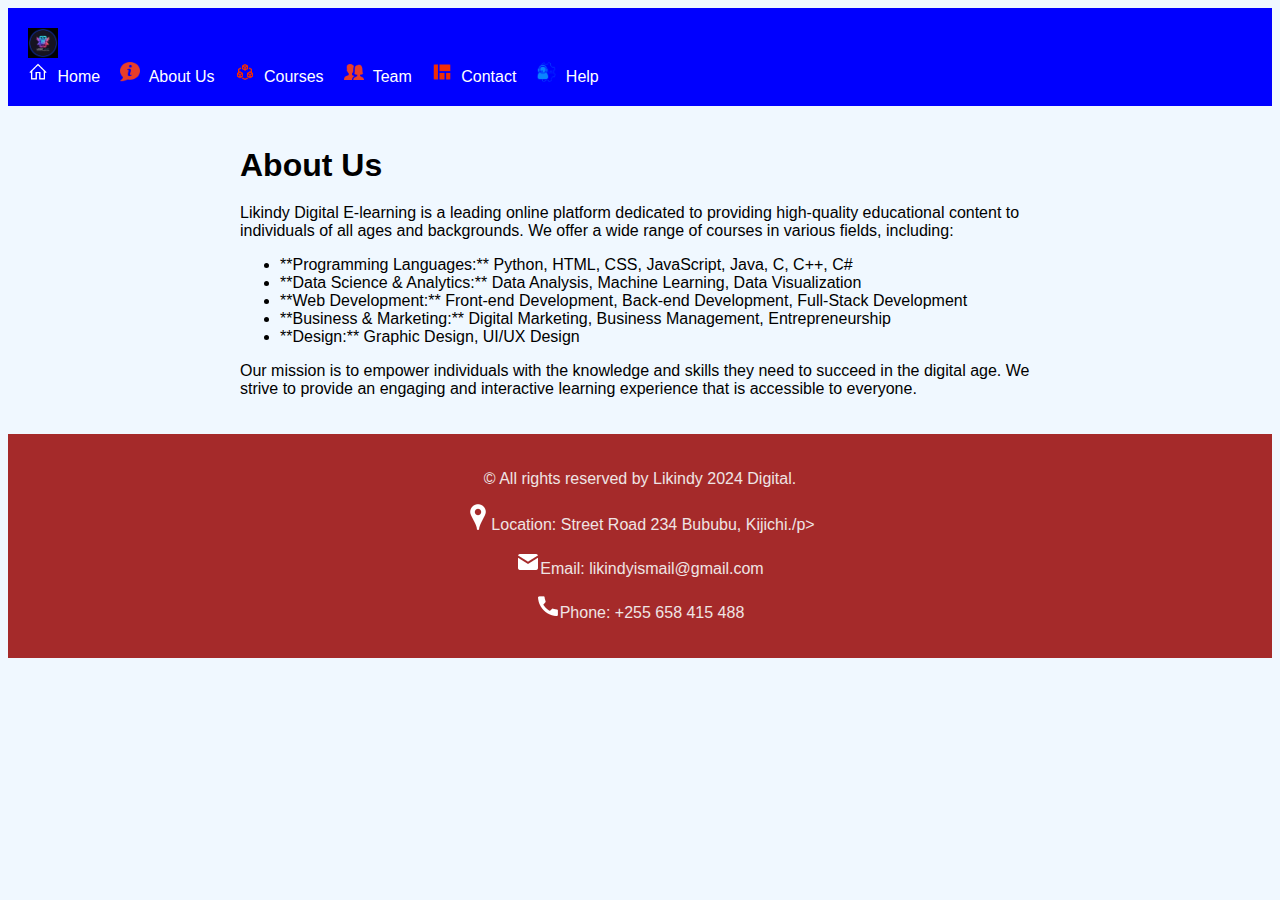
<file: about.html>
<!DOCTYPE html>
<html lang="en">

<head>
    <meta charset="UTF-8">
    <meta name="viewport" content="width=device-width, initial-scale=1.0">
    <title>About Us - Likindy Digital E-learning</title>
    <link rel="stylesheet" href="style.css">
    <link rel="icon" href="favicon.png">
    <style>
        body {
            background-color: aliceblue;
        }
        
        footer {
            background-color: brown;
            color: #efe4e4;
        }
    </style>
</head>

<body>

    <header>
        <img src="logo.jpg" alt="Likindy Logo" style="width: 30px; height: 30px;">
        <nav>
            <ul>
                <ul>
                    <li>
                        <a href="index.htm"><img src="home.png" alt="Home Icon"> Home</a>
                    </li>
                    <li>
                        <a href="about.html"><img src="about.png" alt="About Icon"> About Us</a>
                    </li>
                    <li>
                        <a href="courses.html"><img src="algo.png" alt="Courses Icon"> Courses</a>
                    </li>
                    <li>
                        <a href="team.html"><img src="team.png" alt="Team Icon"> Team</a>
                    </li>
                    <li>
                        <a href="contact.html"><img src="projects.png" alt="Contact Icon"> Contact</a>
                    </li>
                    <li>
                        <a href="help.html"><img src="help.png" alt="Help Icon"> Help</a>
                </ul>
        </nav>
    </header>

    <main>
        <h1>About Us</h1>
        <p>Likindy Digital E-learning is a leading online platform dedicated to providing high-quality educational content to individuals of all ages and backgrounds. We offer a wide range of courses in various fields, including:</p>
        <ul>
            <li>**Programming Languages:** Python, HTML, CSS, JavaScript, Java, C, C++, C#</li>
            <li>**Data Science & Analytics:** Data Analysis, Machine Learning, Data Visualization</li>
            <li>**Web Development:** Front-end Development, Back-end Development, Full-Stack Development</li>
            <li>**Business & Marketing:** Digital Marketing, Business Management, Entrepreneurship</li>
            <li>**Design:** Graphic Design, UI/UX Design</li>
        </ul>
        <p>Our mission is to empower individuals with the knowledge and skills they need to succeed in the digital age. We strive to provide an engaging and interactive learning experience that is accessible to everyone.</p>
    </main>

    <footer>
        <p>&copy; All rights reserved by Likindy 2024 Digital.</p>
        <p><img src="location (1).png">Location: Street Road 234 Bububu, Kijichi./p>
            <p><img src="mail.png">Email: likindyismail@gmail.com</p>
            <p><img src="call.png">Phone: +255 658 415 488</p>
    </footer>

</body>

</html>
</file>
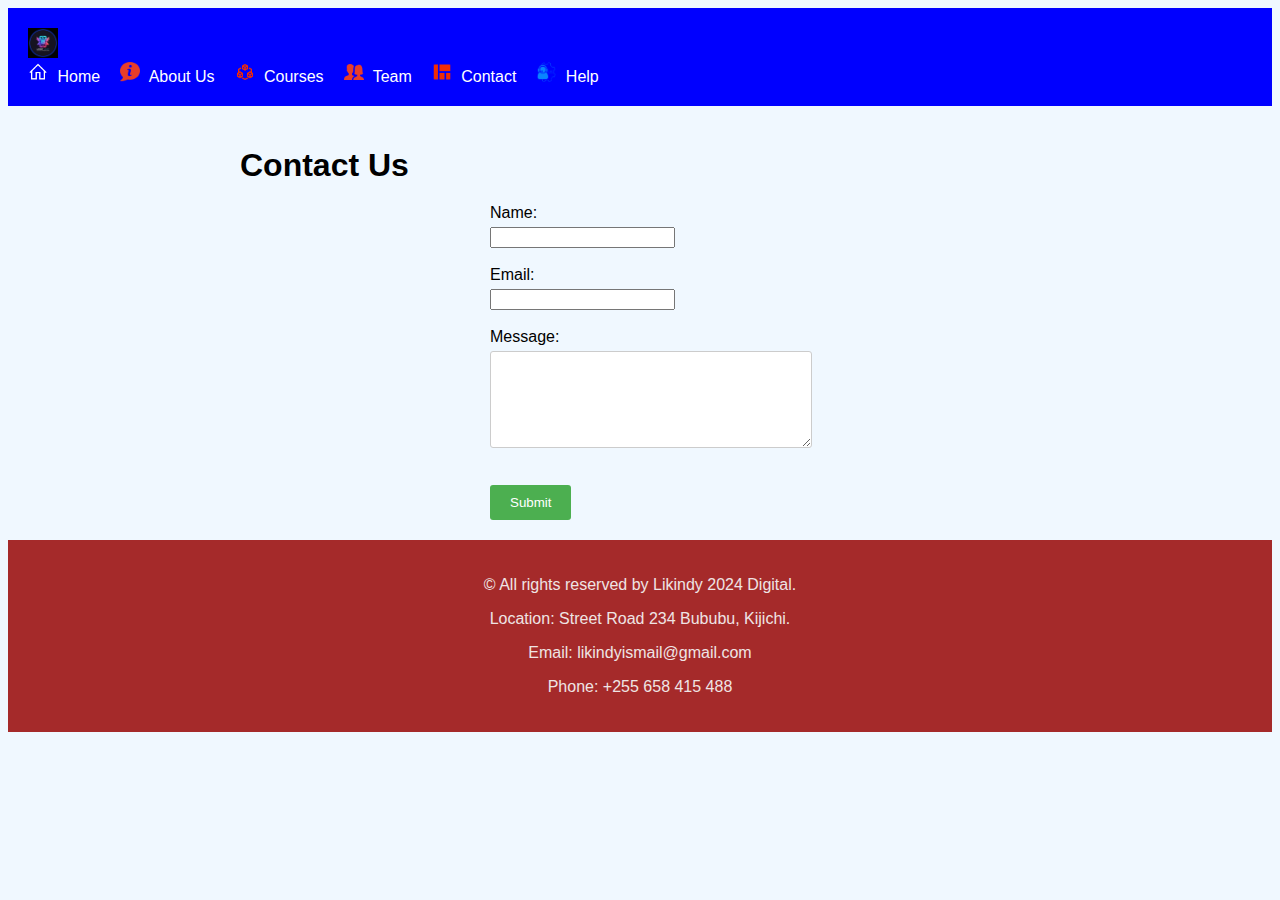
<file: contact.html>
<!DOCTYPE html>
<html lang="en">

<head>
    <meta charset="UTF-8">
    <meta name="viewport" content="width=device-width, initial-scale=1.0">
    <title>Contact Us - Likindy Digital E-learning</title>
    <link rel="stylesheet" href="style.css">
    <link rel="icon" href="favi.png">
    <style>
        body {
            background-color: aliceblue;
        }
        
        footer {
            background-color: brown;
            color: #efe4e4;
        }
    </style>
</head>

<body>

    <header>
        <img src="logo.jpg" alt="Likindy Logo" style="width: 30px; height: 30px;">
        <nav>
            <ul>
                <li>
                    <a href="index.htm"><img src="home.png" alt="Home Icon"> Home</a>
                </li>
                <li>
                    <a href="about.html"><img src="about.png" alt="About Icon"> About Us</a>
                </li>
                <li>
                    <a href="courses.html"><img src="algo.png" alt="Courses Icon"> Courses</a>
                </li>
                <li>
                    <a href="team.html"><img src="team.png" alt="Team Icon"> Team</a>
                </li>
                <li>
                    <a href="contact.html"><img src="projects.png" alt="Contact Icon"> Contact</a>
                </li>
                <li>
                    <a href="help.html"><img src="help.png" alt="Help Icon"> Help</a>
            </ul>
        </nav>
    </header>

    <main>
        <h1>Contact Us</h1>

        <form action="contactt.php" method="post">
            <label for="name ">Name:</label>
            <input type="text " id="name " name="name " required><br><br>

            <label for="email ">Email:</label>
            <input type="email " id="email " name="email " required><br><br>

            <label for="message ">Message:</label>
            <textarea id="message " name="message " rows="5 " required></textarea><br><br>

            <button type="submit ">Submit</button>
        </form>

    </main>

    <footer>
        <p>&copy; All rights reserved by Likindy 2024 Digital.</p>
        <p>Location: Street Road 234 Bububu, Kijichi.</p>
        <p>Email: likindyismail@gmail.com</p>
        <p>Phone: +255 658 415 488</p>
    </footer>

</body>

</html>
</file>
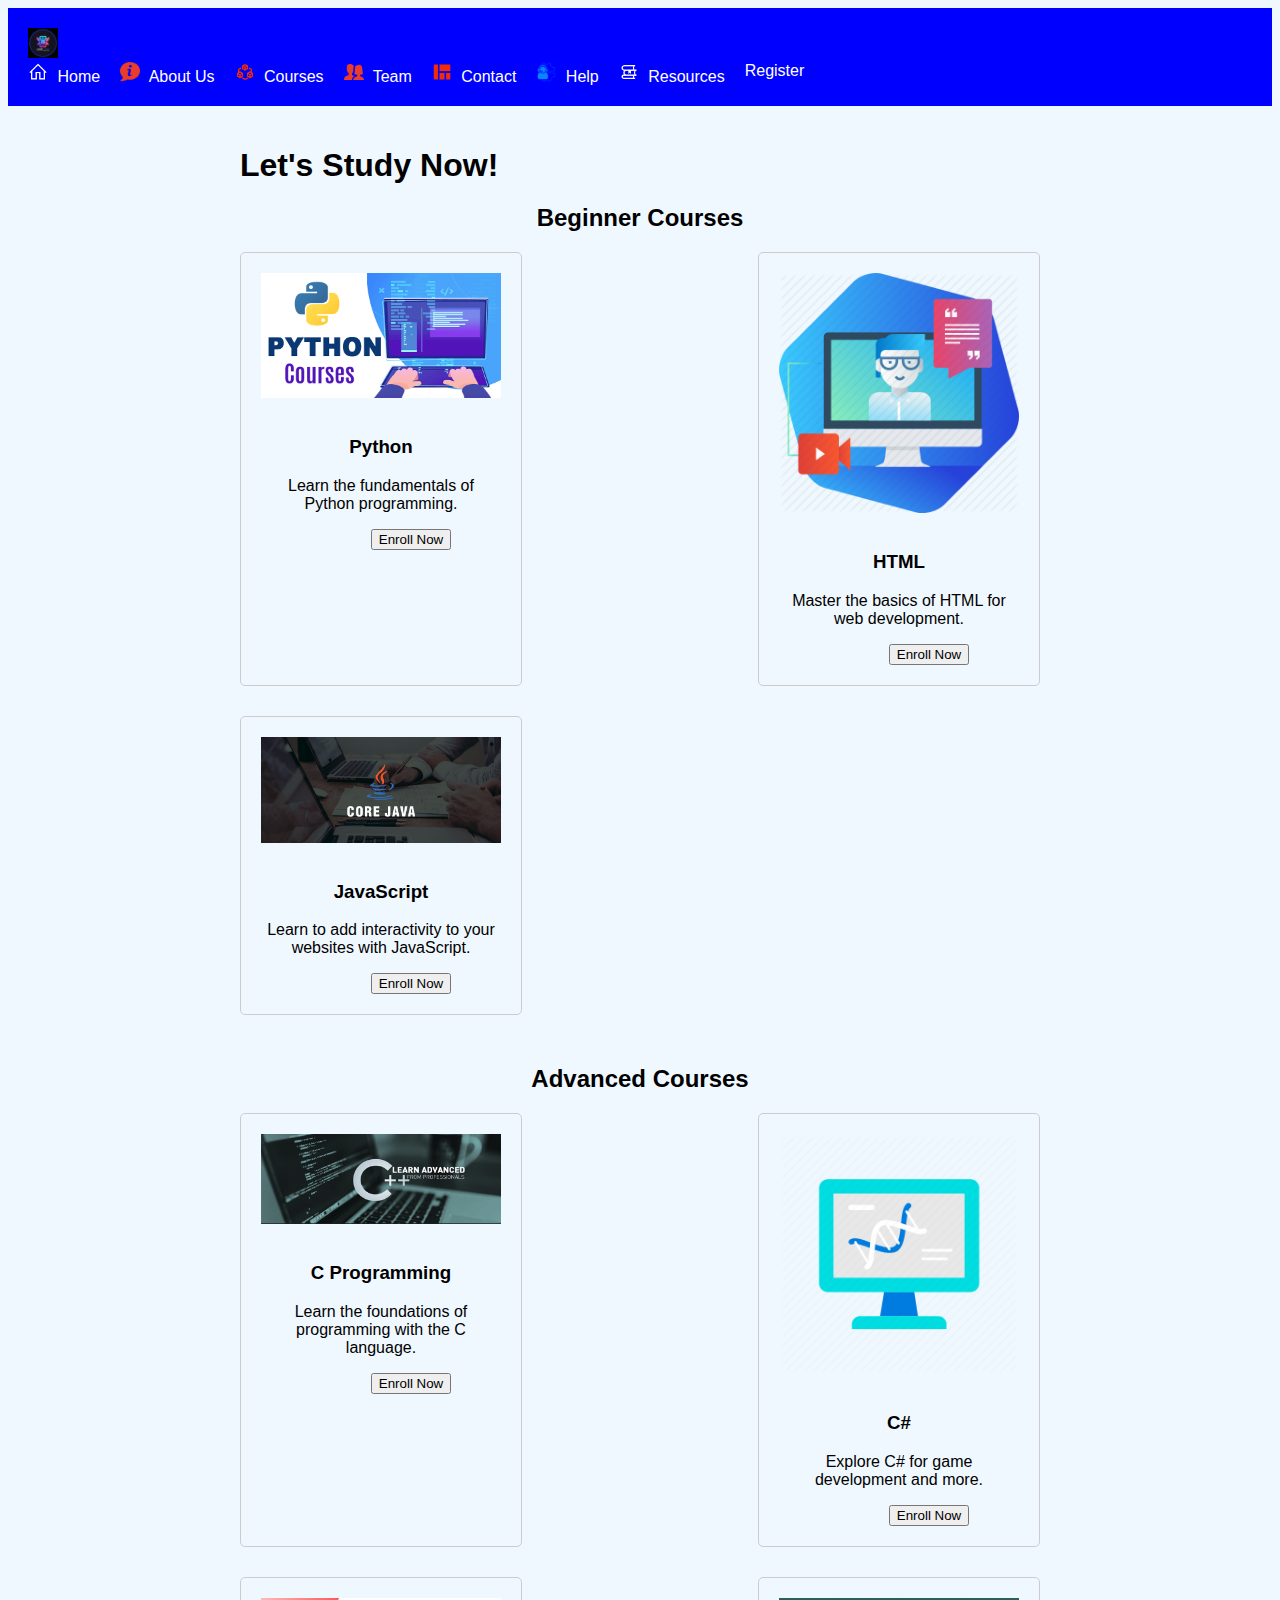
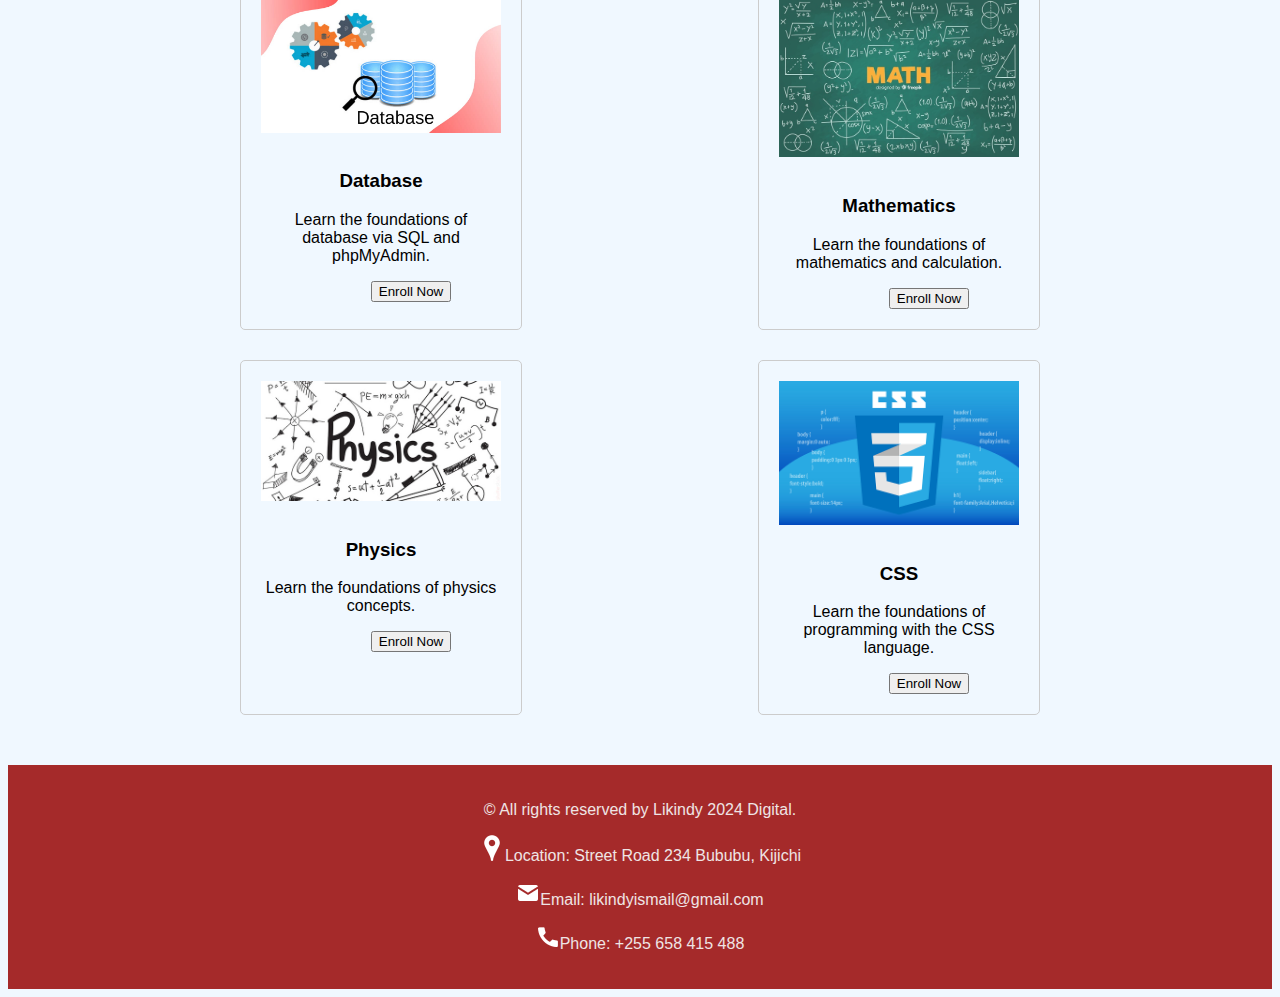
<file: course.html>
<!DOCTYPE html>
<html lang="en">

<head>
    <meta charset="UTF-8">
    <meta name="viewport" content="width=device-width, initial-scale=1.0">
    <title>Courses - Likindy Digital E-learning</title>
    <link rel="stylesheet" href="style.css">
    <link rel="icon" href="favi.png">
    <style>
        body {
            background-color: aliceblue;
        }
        
        footer {
            background-color: brown;
            color: #efe4e4;
        }
    </style>
</head>

<body>

    <header>
        <img src="logo.jpg" alt="Likindy Logo" style="width: 30px; height: 30px;">
        <nav>
            <ul>
                <li>
                    <a href="index.htm"><img src="home.png" alt="Home Icon"> Home</a>
                </li>
                <li>
                    <a href="about.html"><img src="about.png" alt="About Icon"> About Us</a>
                </li>
                <li>
                    <a href="courses.html"><img src="algo.png" alt="Courses Icon"> Courses</a>
                </li>
                <li>
                    <a href="team.html"><img src="team.png" alt="Team Icon"> Team</a>
                </li>
                <li>
                    <a href="contact.html"><img src="projects.png" alt="Contact Icon"> Contact</a>
                </li>
                <li>
                    <a href="help.html"><img src="help.png" alt="Help Icon"> Help</a>
                </li>
                <li>
                    <a href="lookon.htm"><img src="books.png" alt="Help Icon"> Resources</a>
                </li>
                <li><a href="registration.php">Register</a></li>
            </ul>
        </nav>
    </header>

    <main>
        <h1>Let's Study Now!</h1>

        <h2>Beginner Courses</h2>
        <div class="course-container">
            <div class="course-card">
                <img src="python-course.png" alt="Python">
                <h3>Python</h3>
                <p>Learn the fundamentals of Python programming.</p>
                <form action="process_course.php" method="post">
                    <input type="hidden" name="subject_id" value="1">
                    <input type="hidden" name="subject_name" value="Python">
                    <input type="hidden" name="instructor" value="John">
                    <input type="submit" value="Enroll Now">
                </form>
            </div>
            <div class="course-card">
                <img src="online-tutorials.png" alt="HTML">
                <h3>HTML</h3>
                <p>Master the basics of HTML for web development.</p>
                <form action="process_course.php" method="post">
                    <input type="hidden" name="subject_id" value="2">
                    <input type="hidden" name="subject_name" value="HTML">
                    <input type="hidden" name="instructor" value="Smith">
                    <input type="submit" value="Enroll Now">
                </form>
            </div>
            <div class="course-card">
                <img src="java-course.jpg" alt="JavaScript">
                <h3>JavaScript</h3>
                <p>Learn to add interactivity to your websites with JavaScript.</p>
                <form action="process_course.php" method="post">
                    <input type="hidden" name="subject_id" value="3">
                    <input type="hidden" name="subject_name" value="JavaScript">
                    <input type="hidden" name="instructor" value="makame">
                    <input type="submit" value="Enroll Now">
                </form>
            </div>
        </div>

        <h2>Advanced Courses</h2>
        <div class="course-container">
            <div class="course-card">
                <img src="c-course.jpg" alt="C Programming">
                <h3>C Programming</h3>
                <p>Learn the foundations of programming with the C language.</p>
                <form action="process_course.php" method="post">
                    <input type="hidden" name="subject_id" value="4">
                    <input type="hidden" name="subject_name" value="C Programming">
                    <input type="hidden" name="instructor" value="Sara maulid">
                    <input type="submit" value="Enroll Now">
                </form>
            </div>
            <div class="course-card">
                <img src="computer-courses.png" alt="C#">
                <h3>C#</h3>
                <p>Explore C# for game development and more.</p>
                <form action="process_course.php" method="post">
                    <input type="hidden" name="subject_id" value="5">
                    <input type="hidden" name="subject_name" value="C#">
                    <input type="hidden" name="instructor" value="Michael Brown">
                    <input type="submit" value="Enroll Now">
                </form>
            </div>
            <div class="course-card">
                <img src="database.jpg" alt="Database">
                <h3>Database</h3>
                <p>Learn the foundations of database via SQL and phpMyAdmin.</p>
                <form action="process_course.php" method="post">
                    <input type="hidden" name="subject_id" value="6">
                    <input type="hidden" name="subject_name" value="Database">
                    <input type="hidden" name="instructor" value="mohamed">
                    <input type="submit" value="Enroll Now">
                </form>
            </div>
            <div class="course-card">
                <img src="math.jpg" alt="Mathematics">
                <h3>Mathematics</h3>
                <p>Learn the foundations of mathematics and calculation.</p>
                <form action="process_course.php" method="post">
                    <input type="hidden" name="subject_id" value="7">
                    <input type="hidden" name="subject_name" value="Mathematics">
                    <input type="hidden" name="instructor" value="ismail mohammed">
                    <input type="submit" value="Enroll Now">
                </form>
            </div>
            <div class="course-card">
                <img src="physics.jpg" alt="Physics">
                <h3>Physics</h3>
                <p>Learn the foundations of physics concepts.</p>
                <form action="process_course.php" method="post">
                    <input type="hidden" name="subject_id" value="8">
                    <input type="hidden" name="subject_name" value="Physics">
                    <input type="hidden" name="instructor" value="omar Wilson">
                    <input type="submit" value="Enroll Now">
                </form>
            </div>
            <div class="course-card">
                <img src="sta-je-css.png" alt="CSS">
                <h3>CSS</h3>
                <p>Learn the foundations of programming with the CSS language.</p>
                <form action="process_course.php" method="post">
                    <input type="hidden" name="subject_id" value="9">
                    <input type="hidden" name="subject_name" value="CSS">
                    <input type="hidden" name="instructor" value="Abdul">
                    <input type="submit" value="Enroll Now">
                </form>
            </div>
        </div>

    </main>

    <footer>
        <p>&copy; All rights reserved by Likindy 2024 Digital.</p>
        <p><img src="location (1).png">Location: Street Road 234 Bububu, Kijichi</p>
        <p><img src="mail.png">Email: likindyismail@gmail.com</p>
        <p><img src="call.png">Phone: +255 658 415 488</p>
    </footer>

</body>

</html>
</file>
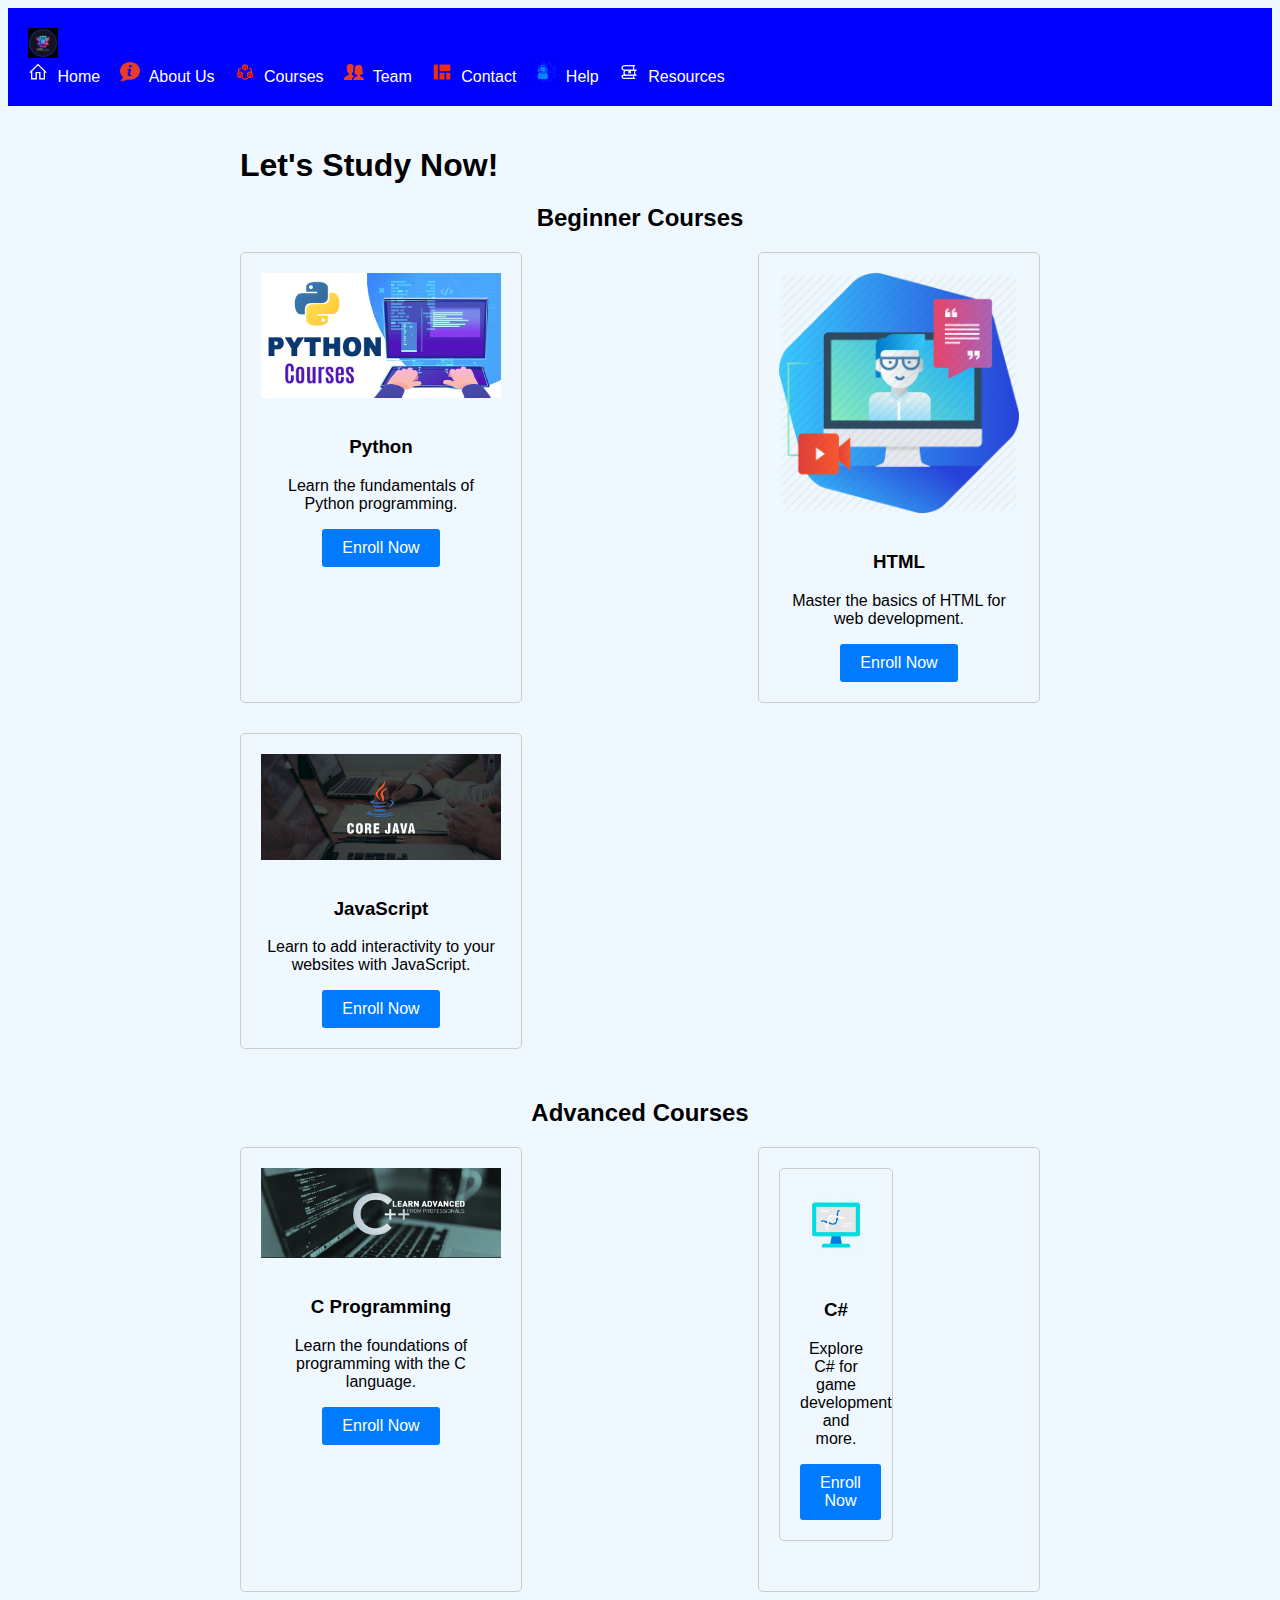
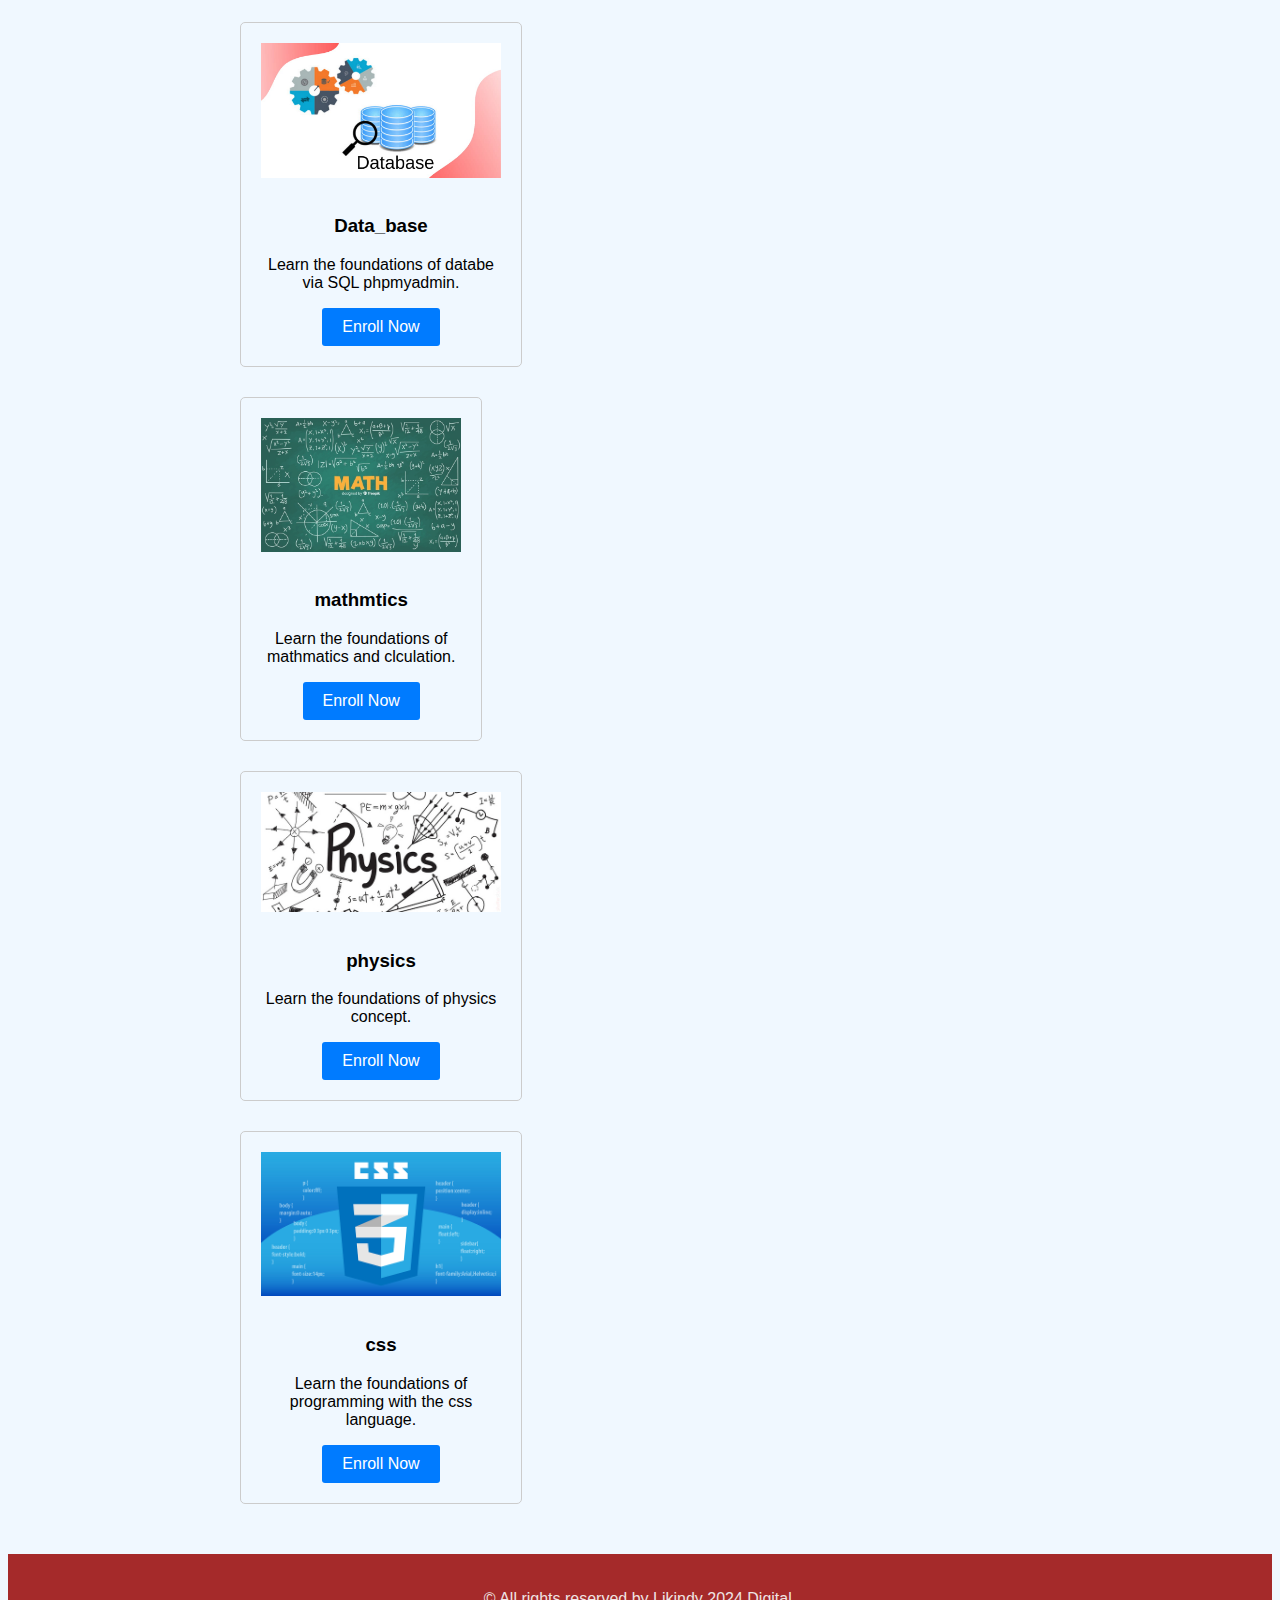
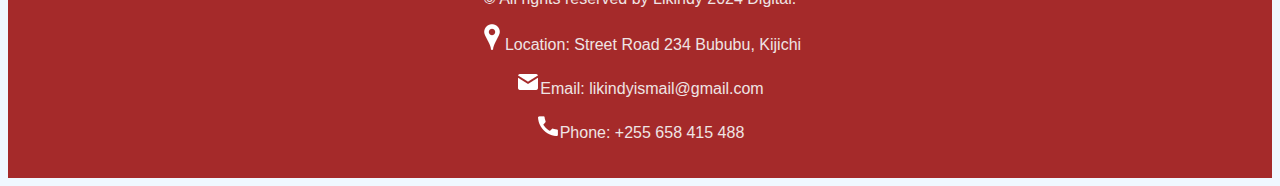
<file: courses.html>
<!DOCTYPE html>
<html lang="en">

<head>
    <meta charset="UTF-8">
    <meta name="viewport" content="width=device-width, initial-scale=1.0">
    <title>Courses - Likindy Digital E-learning</title>
    <link rel="stylesheet" href="style.css">
    <link rel="icon" href="favi.png">
    <style>
        body {
            background-color: aliceblue;
        }
        
        footer {
            background-color: brown;
            color: #efe4e4;
        }
    </style>
</head>

<body>

    <header>
        <img src="logo.jpg" alt="Likindy Logo" style="width: 30px; height: 30px;">
        <nav>
            <ul>
                <li>
                    <a href="index.htm"><img src="home.png" alt="Home Icon"> Home</a>
                </li>
                <li>
                    <a href="about.html"><img src="about.png" alt="About Icon"> About Us</a>
                </li>
                <li>
                    <a href="courses.html"><img src="algo.png" alt="Courses Icon"> Courses</a>
                </li>
                <li>
                    <a href="team.html"><img src="team.png" alt="Team Icon"> Team</a>
                </li>
                <li>
                    <a href="contact.html"><img src="projects.png" alt="Contact Icon"> Contact</a>
                </li>
                <li>
                    <a href="help.html"><img src="help.png" alt="Help Icon"> Help</a>
                </li>
                <li>
                    <a href="lookon.htm"><img src="books.png" alt="Help Icon"> Resources</a>
                </li>
            </ul>
        </nav>
    </header>

    <main>
        <h1>Let's Study Now!</h1>

        <h2>Beginner Courses</h2>
        <div class="course-container">
            <div class="course-card">
                <img src="python-course.png" alt="Python">
                <h3>Python</h3>
                <p>Learn the fundamentals of Python programming.</p>
                <a href="#" class="enroll-btn">Enroll Now</a>
            </div>
            <div class="course-card">
                <img src="online-tutorials.png" alt="HTML">
                <h3>HTML</h3>
                <p>Master the basics of HTML for web development.</p>
                <a href="#" class="enroll-btn">Enroll Now</a>
            </div>
            <div class="course-card">
                <img src="java-course.jpg" alt="JavaScript">
                <h3>JavaScript</h3>
                <p>Learn to add interactivity to your websites with JavaScript.</p>
                <a href="#" class="enroll-btn">Enroll Now</a>
            </div>
        </div>

        <h2>Advanced Courses</h2>
        <div class="course-container">
            <div class="course-card">
                <img src="c-course.jpg" alt="C Programming">
                <h3>C Programming</h3>
                <p>Learn the foundations of programming with the C language.</p>
                <a href="#" class="enroll-btn">Enroll Now</a>
            </div>
            <div class="course-card">
                <div class="course-card">
                    <img src="computer-courses.png" alt="C#">
                    <h3>C#</h3>
                    <p>Explore C# for game development and more.</p>
                    <a href="#" class="enroll-btn">Enroll Now</a>
                </div>
            </div>
            <div class="course-container">
                <div class="course-card">
                    <img src="database.jpg" alt="C Programming">
                    <h3>Data_base</h3>
                    <p>Learn the foundations of databe via SQL phpmyadmin.</p>
                    <a href="#" class="enroll-btn">Enroll Now</a>
                </div>
                <div class="course-container">
                    <div class="course-card">
                        <img src="math.jpg" alt="C Programming">
                        <h3>mathmtics</h3>
                        <p>Learn the foundations of mathmatics and clculation.</p>
                        <a href="#" class="enroll-btn">Enroll Now</a>
                    </div>
                </div>
                <div class="course-container">
                    <div class="course-card">
                        <img src="physics.jpg" alt="C Programming">
                        <h3>physics</h3>
                        <p>Learn the foundations of physics concept.</p>
                        <a href="#" class="enroll-btn">Enroll Now</a>
                    </div>
                    <div class="course-container">
                        <div class="course-card">
                            <img src="sta-je-css.png" alt="C Programming">
                            <h3>css</h3>
                            <p>Learn the foundations of programming with the css language.</p>
                            <a href="#" class="enroll-btn">Enroll Now</a>
                        </div>
                    </div>

    </main>

    <footer>
        <p>&copy; All rights reserved by Likindy 2024 Digital.</p>
        <p><img src="location (1).png">Location: Street Road 234 Bububu, Kijichi</p>
        <p><img src="mail.png">Email: likindyismail@gmail.com</p>
        <p><img src="call.png">Phone: +255 658 415 488</p>
    </footer>

</body>

</html>
</file>
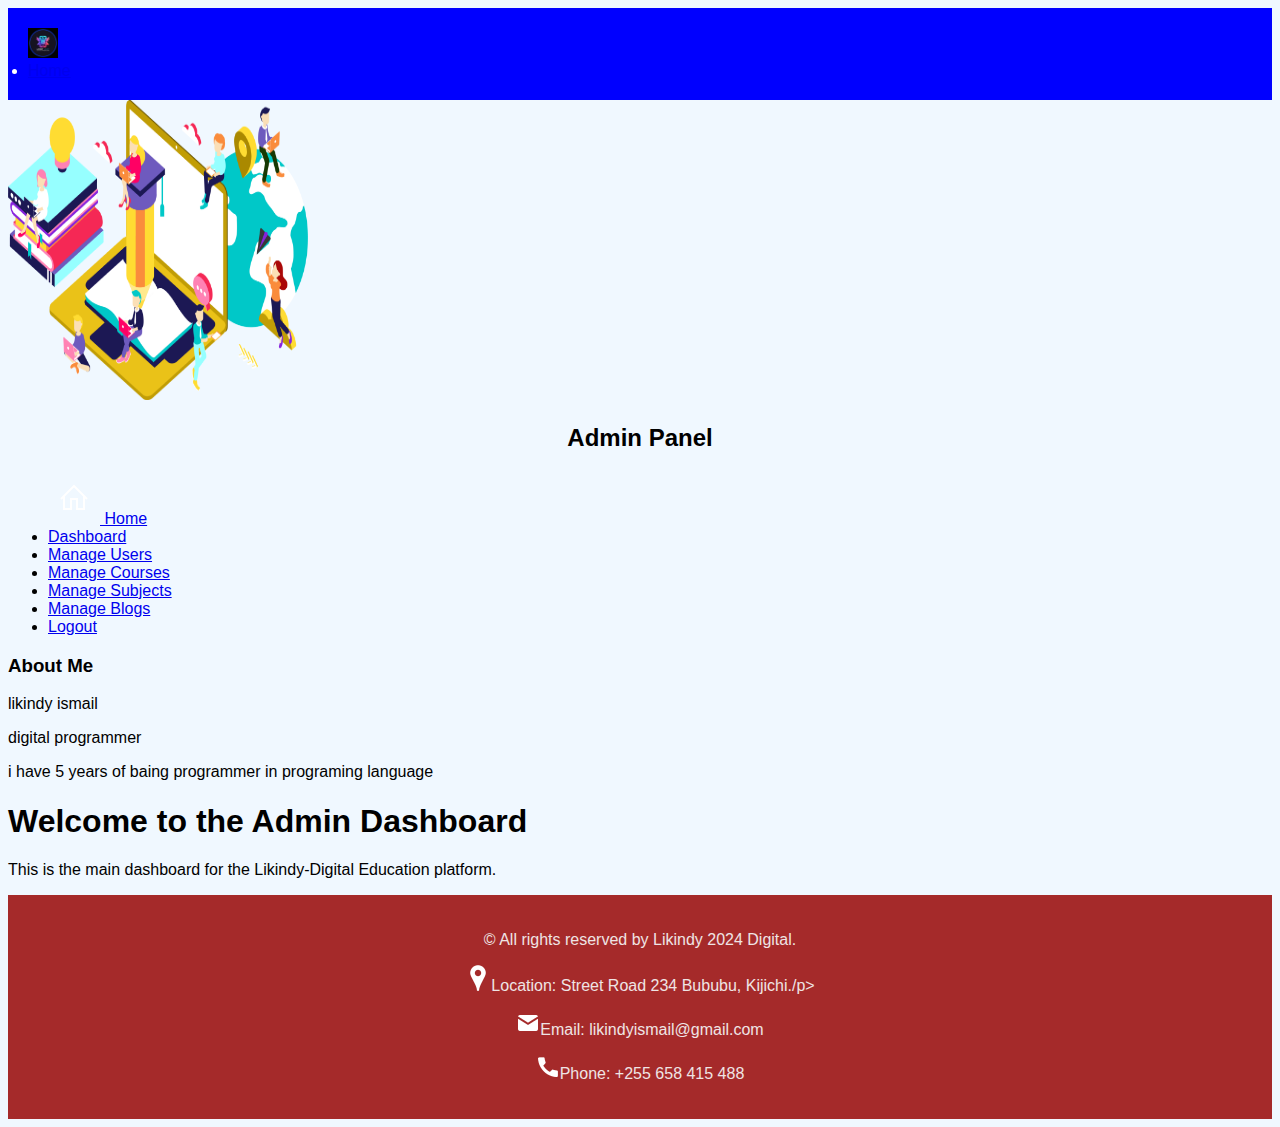
<file: dashboady.html>
<!DOCTYPE html>
<html lang="en">

<head>
    <meta charset="UTF-8">
    <meta name="viewport" content="width=device-width, initial-scale=1.0">
    <title>Admin Dashboard - Likindy-Digital Education</title>
    <link rel="stylesheet" href="style.css">
    <link rel="icon" href="favicon.png">
    <style>
        body {
            background-color: aliceblue;
        }
        
        footer {
            background-color: brown;
            color: #efe4e4;
        }
        
        .siderbar ul li a {
            padding: 15px;
            margin: 10px;
        }
    </style>
</head>
<header>
    <img src="logo.jpg" alt="Likindy Logo" style="width: 30px; height: 30px;">
    <li><a href="index.html">Home</a></li>
</header>

<body>
    <img src="bac.jpg" alt="my bacgraoud" class="image" style="width: 300px; height: 300px;">
    <div class="container">
        <div class="sidebar">
            <h2>Admin Panel</h2>
            <ul>
                <a href="index.html"><img src="home.png" alt="Home Icon" style="padding: 10px;"> Home</a>
                <li><a href="admin_dashboard.php">Dashboard</a></li>
                <li><a href="manage_users.php">Manage Users</a></li>
                <li><a href="manage_courses.php">Manage Courses</a></li>
                <li><a href="manage_subjects.php">Manage Subjects</a></li>
                <li><a href="manage_blogs.php">Manage Blogs</a></li>
                <li><a href="logout.php">Logout</a></li>
            </ul>

            <div class="admin-info">
                <h3>About Me</h3>
                <p>likindy ismail</p>
                <p>digital programmer</p>
                <p>i have 5 years of baing programmer in programing language</p>
            </div>
        </div>

        <div class="content">
            <h1>Welcome to the Admin Dashboard</h1>
            <p>This is the main dashboard for the Likindy-Digital Education platform.</p>
        </div>
    </div>
    <footer>
        <p>&copy; All rights reserved by Likindy 2024 Digital.</p>
        <p><img src="location (1).png">Location: Street Road 234 Bububu, Kijichi./p>
            <p><img src="mail.png">Email: likindyismail@gmail.com</p>
            <p><img src="call.png">Phone: +255 658 415 488</p>
    </footer>

</body>

</html>
</file>
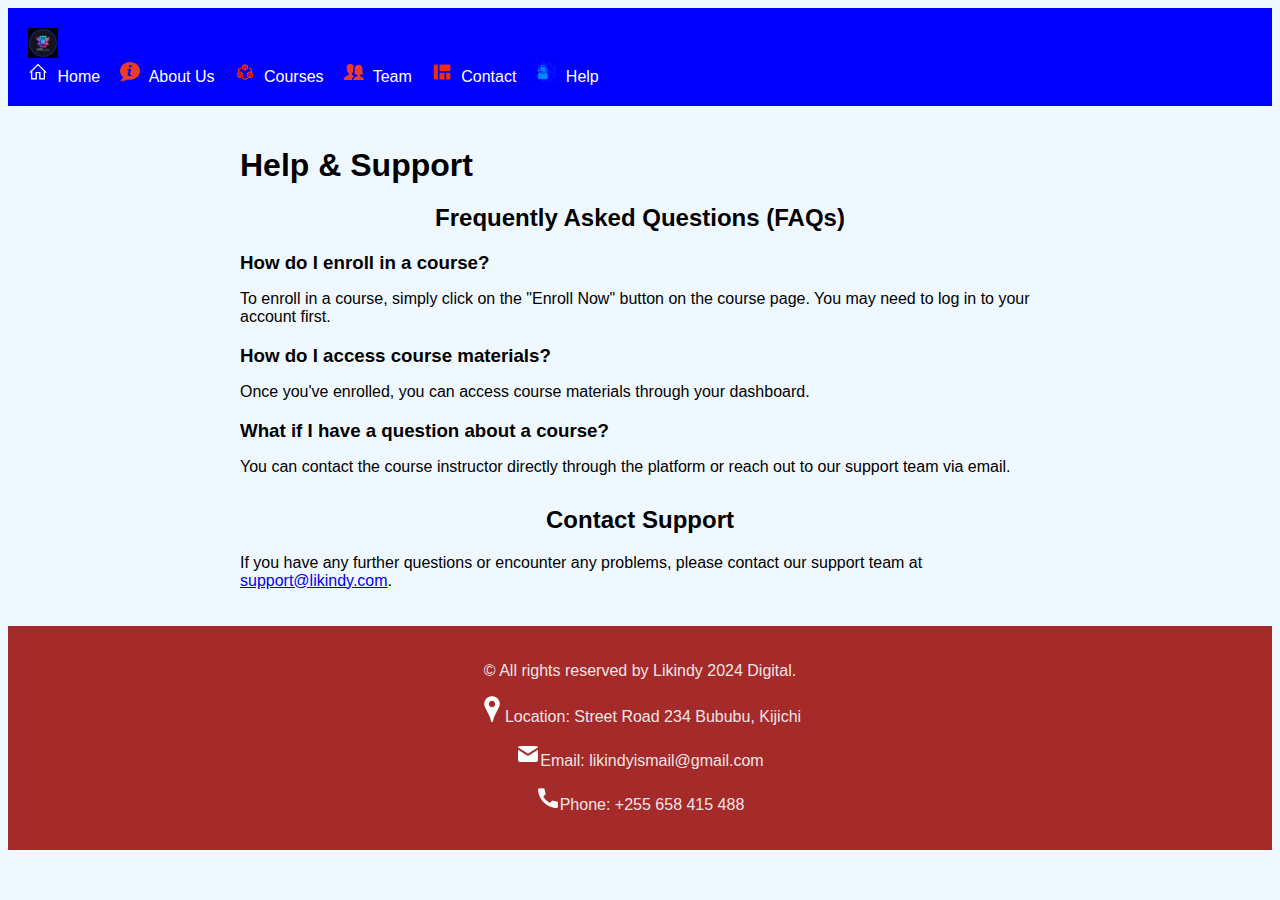
<file: help.html>
<!DOCTYPE html>
<html lang="en">

<head>
    <meta charset="UTF-8">
    <meta name="viewport" content="width=device-width, initial-scale=1.0">
    <title>Help - Likindy Digital E-learning</title>
    <link rel="stylesheet" href="style.css">
    <link rel="icon" href="favicon.png">
    <style>
        body {
            background-color: aliceblue;
        }
        
        footer {
            background-color: brown;
            color: #efe4e4;
        }
    </style>
</head>

<body>

    <header>
        <img src="logo.jpg" alt="Likindy Logo" style="width: 30px; height: 30px;">
        <nav>
            <ul>
                <ul>
                    <li>
                        <a href="index.htm"><img src="home.png" alt="Home Icon"> Home</a>
                    </li>
                    <li>
                        <a href="about.html"><img src="about.png" alt="About Icon"> About Us</a>
                    </li>
                    <li>
                        <a href="courses.html"><img src="algo.png" alt="Courses Icon"> Courses</a>
                    </li>
                    <li>
                        <a href="team.html"><img src="team.png" alt="Team Icon"> Team</a>
                    </li>
                    <li>
                        <a href="contact.html"><img src="projects.png" alt="Contact Icon"> Contact</a>
                    </li>
                    <li>
                        <a href="help.html"><img src="help.png" alt="Help Icon"> Help</a>
                    </li>
                </ul>
        </nav>
    </header>

    <main>
        <h1>Help & Support</h1>

        <h2>Frequently Asked Questions (FAQs)</h2>

        <div class="faq-section">
            <h3>How do I enroll in a course?</h3>
            <p>To enroll in a course, simply click on the "Enroll Now" button on the course page. You may need to log in to your account first.</p>

            <h3>How do I access course materials?</h3>
            <p>Once you've enrolled, you can access course materials through your dashboard.</p>

            <h3>What if I have a question about a course?</h3>
            <p>You can contact the course instructor directly through the platform or reach out to our support team via email.</p>
        </div>

        <h2>Contact Support</h2>
        <p>If you have any further questions or encounter any problems, please contact our support team at <a href="mailto:support@likindy.com">support@likindy.com</a>.</p>
    </main>

    <footer>
        <p>&copy; All rights reserved by Likindy 2024 Digital.</p>
        <p><img src="location (1).png">Location: Street Road 234 Bububu, Kijichi</p>
        <p><img src="mail.png">Email: likindyismail@gmail.com</p>
        <p><img src="call.png">Phone: +255 658 415 488</p>
    </footer>

</body>

</html>
</file>
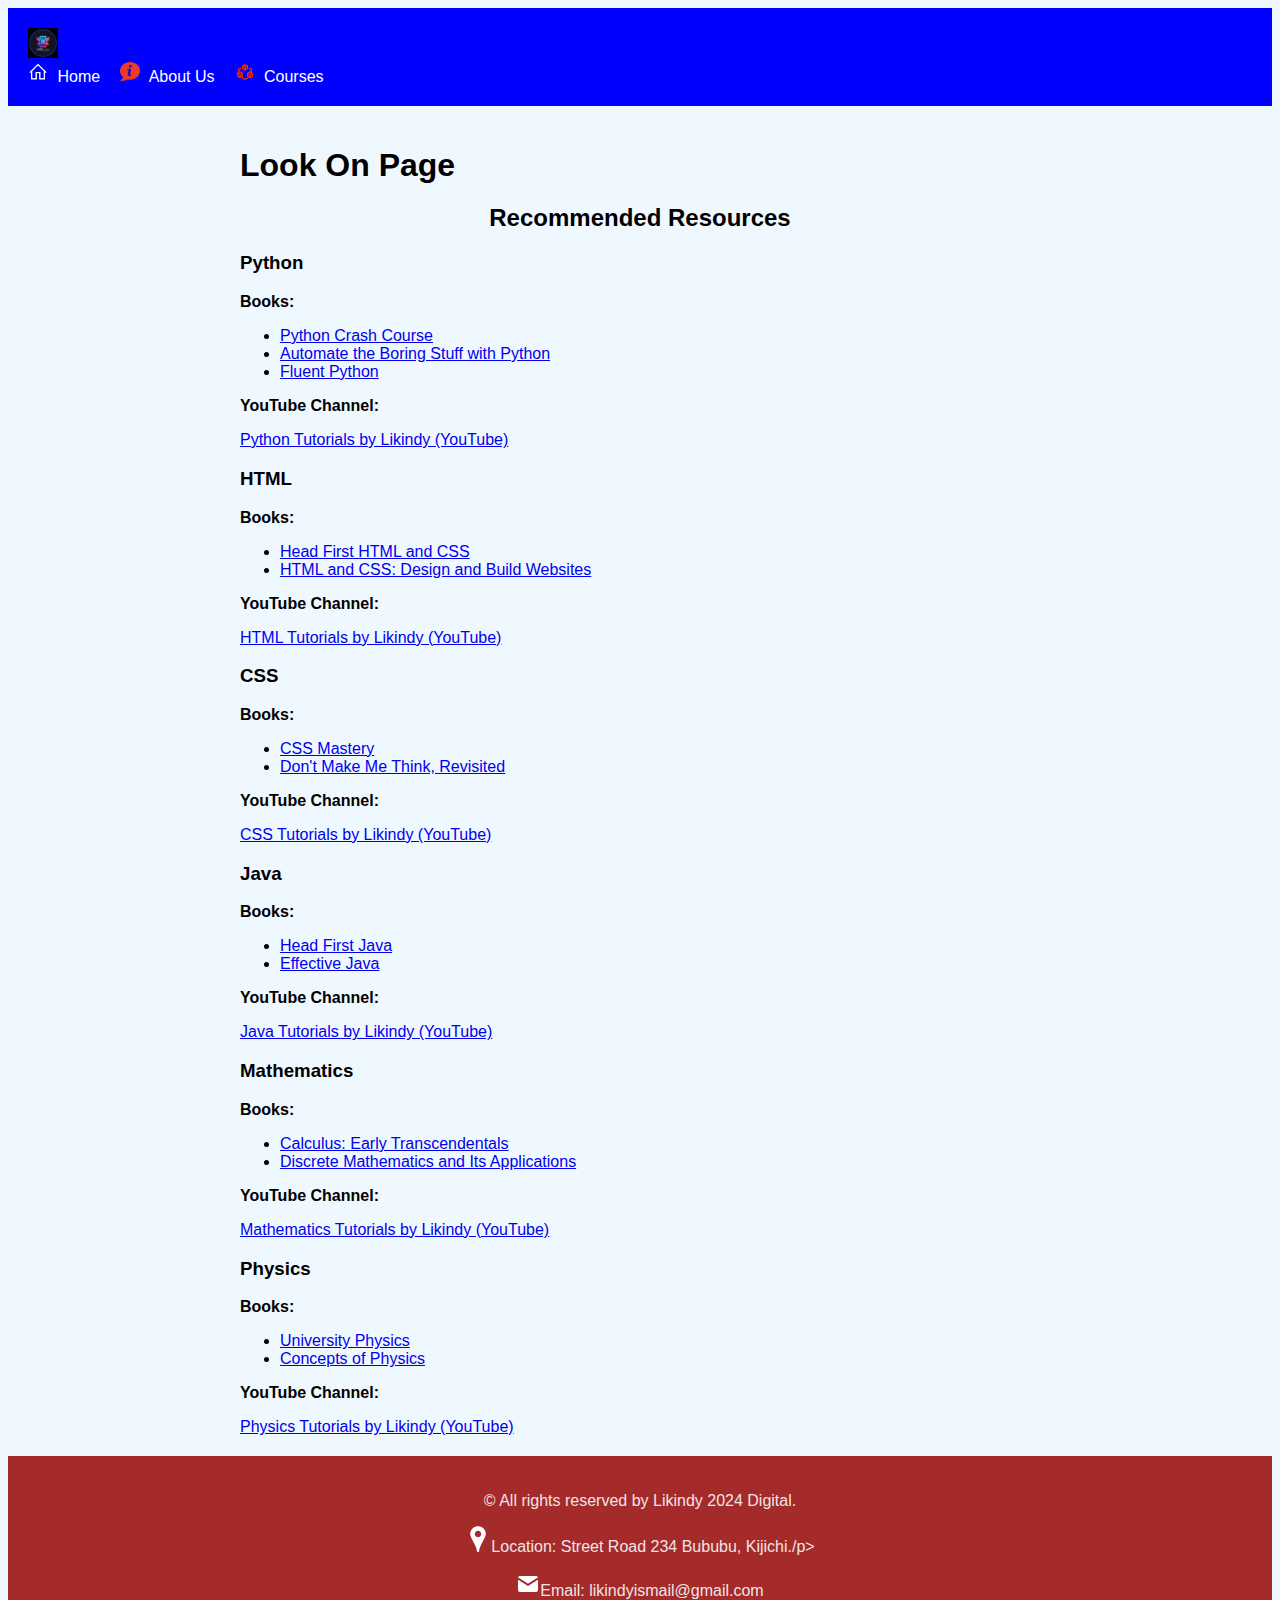
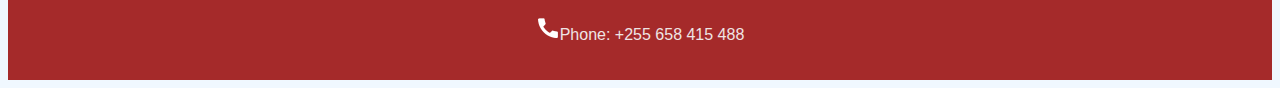
<file: lookon.htm>
<!DOCTYPE html>
<html lang="en">

<head>
    <meta charset="UTF-8">
    <meta name="viewport" content="width=device-width, initial-scale=1.0">
    <title>Look On - Likindy Digital E-learning</title>
    <link rel="stylesheet" href="style.css">
    <link rel="icon" href="favi.png">
    <style>
        body {
            background-color: aliceblue;
        }
        
        footer {
            background-color: brown;
            color: #efe4e4;
        }
    </style>
</head>

<body>

    <header>
        <img src="logo.jpg" alt="Likindy Logo" style="width: 30px; height: 30px;">
        <nav>
            <ul>
                <li>
                    <a href="index.htm"><img src="home.png" alt="Home Icon"> Home</a>
                </li>
                <li>
                    <a href="about.html"><img src="about.png" alt="About Icon"> About Us</a>
                </li>
                <li>
                    <a href="courses.html"><img src="algo.png" alt="Courses Icon"> Courses</a>
                </li>

            </ul>
        </nav>
    </header>

    <main>
        <h1>Look On Page</h1>

        <h2>Recommended Resources</h2>

        <div class="resource-container">
            <div class="resource-card">
                <h3>Python</h3>
                <p><strong>Books:</strong></p>
                <ul>
                    <li><a href="#" title="Python Crash Course">Python Crash Course</a></li>
                    <li><a href="#" title="Automate the Boring Stuff with Python">Automate the Boring Stuff with Python</a></li>
                    <li><a href="#" title="Fluent Python">Fluent Python</a></li>
                </ul>
                <p><strong>YouTube Channel:</strong></p>
                <a href="#" title="Python Tutorials by Likindy">Python Tutorials by Likindy (YouTube)</a>
            </div>

            <div class="resource-card">
                <h3>HTML</h3>
                <p><strong>Books:</strong></p>
                <ul>
                    <li><a href="#" title="Head First HTML and CSS">Head First HTML and CSS</a></li>
                    <li><a href="#" title="HTML and CSS: Design and Build Websites">HTML and CSS: Design and Build Websites</a></li>
                </ul>
                <p><strong>YouTube Channel:</strong></p>
                <a href="#" title="HTML Tutorials by Likindy">HTML Tutorials by Likindy (YouTube)</a>
            </div>

            <div class="resource-card">
                <h3>CSS</h3>
                <p><strong>Books:</strong></p>
                <ul>
                    <li><a href="#" title="CSS Mastery">CSS Mastery</a></li>
                    <li><a href="#" title="Don't Make Me Think, Revisited">Don't Make Me Think, Revisited</a></li>
                </ul>
                <p><strong>YouTube Channel:</strong></p>
                <a href="#" title="CSS Tutorials by Likindy">CSS Tutorials by Likindy (YouTube)</a>
            </div>

            <div class="resource-card">
                <h3>Java</h3>
                <p><strong>Books:</strong></p>
                <ul>
                    <li><a href="#" title="Head First Java">Head First Java</a></li>
                    <li><a href="#" title="Effective Java">Effective Java</a></li>
                </ul>
                <p><strong>YouTube Channel:</strong></p>
                <a href="#" title="Java Tutorials by Likindy">Java Tutorials by Likindy (YouTube)</a>
            </div>

            <div class="resource-card">
                <h3>Mathematics</h3>
                <p><strong>Books:</strong></p>
                <ul>
                    <li><a href="#" title="Calculus: Early Transcendentals">Calculus: Early Transcendentals</a></li>
                    <li><a href="#" title="Discrete Mathematics and Its Applications">Discrete Mathematics and Its Applications</a></li>
                </ul>
                <p><strong>YouTube Channel:</strong></p>
                <a href="#" title="Mathematics Tutorials by Likindy">Mathematics Tutorials by Likindy (YouTube)</a>
            </div>

            <div class="resource-card">
                <h3>Physics</h3>
                <p><strong>Books:</strong></p>
                <ul>
                    <li><a href="#" title="University Physics">University Physics</a></li>
                    <li><a href="#" title="Concepts of Physics">Concepts of Physics</a></li>
                </ul>
                <p><strong>YouTube Channel:</strong></p>
                <a href="#" title="Physics Tutorials by Likindy">Physics Tutorials by Likindy (YouTube)</a>
            </div>
        </div>

    </main>

    <footer>
        <p>&copy; All rights reserved by Likindy 2024 Digital.</p>
        <p><img src="location (1).png">Location: Street Road 234 Bububu, Kijichi./p>
            <p><img src="mail.png">Email: likindyismail@gmail.com</p>
            <p><img src="call.png">Phone: +255 658 415 488</p>
    </footer>

</body>

</html>
</file>
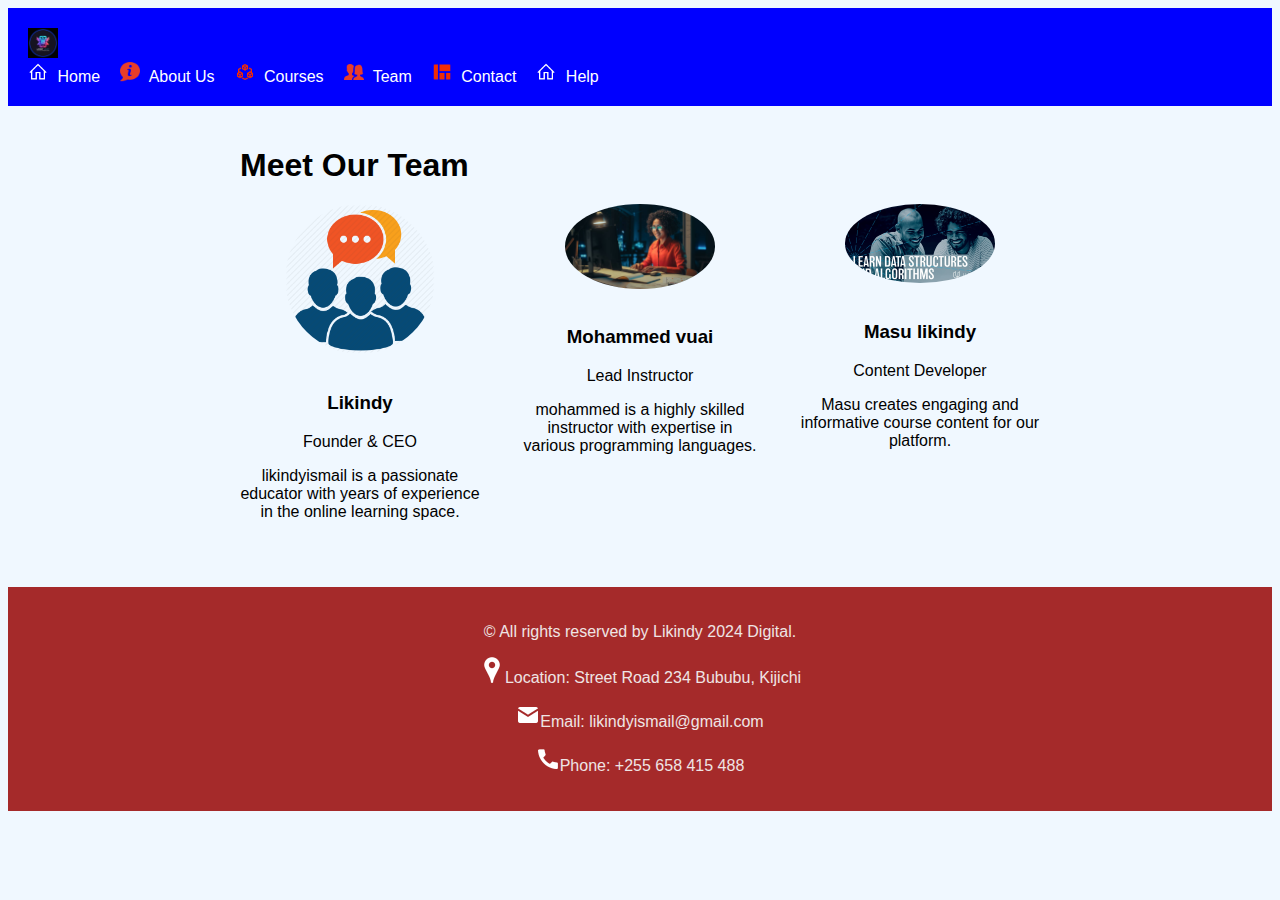
<file: team.html>
<!DOCTYPE html>
<html lang="en">

<head>
    <meta charset="UTF-8">
    <meta name="viewport" content="width=device-width, initial-scale=1.0">
    <title>Team - Likindy Digital E-learning</title>
    <link rel="stylesheet" href="style.css">
    <link rel="icon" href="favicon.png">
    <style>
        body {
            background-color: aliceblue;
        }
        
        footer {
            background-color: brown;
            color: #efe4e4;
        }
    </style>
</head>

<body>

    <header>
        <img src="logo.jpg" alt="Likindy Logo" style="width: 30px; height: 30px;">
        <nav>
            <ul>
                <li>
                    <a href="index.html"><img src="home.png" alt="Home Icon"> Home</a>
                </li>
                <li>
                    <a href="about.html"><img src="about.png" alt="About Icon"> About Us</a>
                </li>
                <li>
                    <a href="courses.html"><img src="algo.png" alt="Courses Icon"> Courses</a>
                </li>
                <li>
                    <a href="team.html"><img src="team.png" alt="Team Icon"> Team</a>
                </li>
                <li>
                    <a href="contact.html"><img src="projects.png" alt="Contact Icon"> Contact</a>
                </li>
                <li>
                    <a href="help.html"><img src="home.png" alt="Help Icon"> Help</a>
                </li>
            </ul>
        </nav>
    </header>

    <main>
        <h1>Meet Our Team</h1>

        <div class="team-container">
            <div class="team-member">
                <img src="discussion.png" alt="Team Member 1">
                <h3>Likindy</h3>
                <p>Founder & CEO</p>
                <p>likindyismail is a passionate educator with years of experience in the online learning space.</p>
            </div>

            <div class="team-member">
                <img src="banner-1.jpg" alt="Team Member 2">
                <h3>Mohammed vuai</h3>
                <p>Lead Instructor</p>
                <p>mohammed is a highly skilled instructor with expertise in various programming languages.</p>
            </div>

            <div class="team-member">
                <img src="data-algo.jpg" alt="Team Member 3">
                <h3>Masu likindy</h3>
                <p>Content Developer</p>
                <p>Masu creates engaging and informative course content for our platform.</p>
            </div>
        </div>

    </main>

    <footer>
        <p>&copy; All rights reserved by Likindy 2024 Digital.</p>
        <p><img src="location (1).png">Location: Street Road 234 Bububu, Kijichi</p>
        <p><img src="mail.png">Email: likindyismail@gmail.com</p>
        <p><img src="call.png">Phone: +255 658 415 488</p>
    </footer>

</body>

</html>
</file>
<file: style.css>
body {
    font-family: sans-serif;
    background-image: url('');
    background-color: #f0f0f0;
    /* Your background image */
    background-size: cover;
}

header {
    background-color: blue;
    color: white;
    padding: 20px;
}

.video-container {
    display: inline-block;
    margin-top: 20px;
}

.auth-buttons {
    background-color: aqua;
    padding: auto;
    text-align: center;
}

.auth-buttons a {
    margin: auto;
    text-align: center;
    display: flex;
}


/* ... (existing CSS styles) ... */

nav ul li a img {
    margin-right: 5px;
    width: 20px;
    height: 20px;
}

.video-container img {
    width: 50px;
    height: 50px;
}


/* Add more CSS rules for styling navigation, headings, paragraphs, images, etc. */

header {
    background-color: blue;
    color: white;
    padding: 20px;
    align-items: right;
}

nav ul {
    list-style: none;
    margin: 0;
    padding: 0;
    display: flex;
}

nav ul li {
    margin-right: 20px;
}

nav ul li a {
    color: white;
    text-decoration: none;
    text-align: right;
}

nav ul li a:hover {
    color: #007bff;
}

nav ul li a.active {
    color: #fff;
    font-weight: bold;
}

main {
    padding: 20px;
    max-width: 800px;
    margin: 0 auto;
}

footer {
    background-color: rgb(226, 75, 75);
    padding: 20px;
    text-align: center;
}


/* style.css */

header {
    background-color: blue;
    color: white;
    padding: 20px;
}

nav ul {
    list-style: none;
    margin: 0;
    padding: 0;
    display: flex;
}

nav ul li {
    margin-right: 20px;
}

nav ul li a {
    color: white;
    text-decoration: none;
}

nav ul li a:hover {
    color: #007bff;
}

nav ul li a.active {
    color: #fff;
    font-weight: bold;
}

main {
    padding: 20px;
    max-width: 800px;
    margin: 0 auto;
}


/* Contact Page Specific Styles */

main h1 {
    margin-bottom: 20px;
}

form {
    max-width: 500px;
    margin: 0 auto;
}

label {
    display: block;
    margin-bottom: 5px;
}

input[type="text"],
input[type="email"],
textarea {
    width: 100%;
    padding: 10px;
    margin-bottom: 15px;
    border: 1px solid #ccc;
    border-radius: 3px;
}

textarea {
    resize: vertical;
}

button[type="submit"] {
    background-color: #007bff;
    color: white;
    padding: 10px 20px;
    border: none;
    border-radius: 3px;
    cursor: pointer;
}

footer {
    background-color: #f0f0f0;
    padding: 20px;
    text-align: center;
}


/* ... (existing CSS styles from previous pages) ... */


/* Courses Page Specific Styles */

.course-container {
    display: flex;
    flex-wrap: wrap;
    justify-content: space-between;
}

.course-card {
    width: 30%;
    margin-bottom: 30px;
    border: 1px solid #ccc;
    padding: 20px;
    border-radius: 5px;
    text-align: center;
}

.course-card img {
    max-width: 100%;
    margin-bottom: 15px;
}

.enroll-btn {
    background-color: #007bff;
    color: white;
    padding: 10px 20px;
    border: none;
    border-radius: 3px;
    text-decoration: none;
    display: inline-block;
}


/* ... (existing CSS styles from previous pages) ... */


/* Help Page Specific Styles */

.faq-section {
    margin-bottom: 30px;
}

.faq-section h3 {
    margin-bottom: 10px;
}


/* ... (existing CSS styles from previous pages) ... */


/* Team Page Specific Styles */

.team-container {
    display: flex;
    flex-wrap: wrap;
    justify-content: space-between;
}

.team-member {
    width: 30%;
    text-align: center;
    margin-bottom: 30px;
}

.team-member img {
    border-radius: 50%;
    width: 150px;
    margin-bottom: 15px;
}


/* ... (existing CSS styles from previous pages) ... */


/* Login Page Specific Styles */

main h1 {
    margin-bottom: 20px;
}

form {
    max-width: 400px;
    margin: 0 auto;
}

label {
    display: block;
    margin-bottom: 5px;
}

input[type="text"],
input[type="email"],
input[type="password"] {
    width: 100%;
    padding: 10px;
    margin-bottom: 15px;
    border: 1px solid #ccc;
    border-radius: 3px;
}

button[type="submit"] {
    background-color: #007bff;
    color: white;
    padding: 10px 20px;
    border: none;
    border-radius: 3px;
    cursor: pointer;
}

body {
    font-family: sans-serif;
}

h2 {
    text-align: center;
}

form {
    width: 300px;
    margin: 0 auto;
}

label {
    display: block;
    margin-bottom: 5px;
}

input[type="text"],
input[type="email"],
input[type="password"] {
    width: 100%;
    padding: 8px;
    margin-bottom: 10px;
    border: 1px solid #ccc;
    border-radius: 3px;
}

button {
    background-color: #4CAF50;
    color: white;
    padding: 10px 20px;
    border: none;
    border-radius: 3px;
    cursor: pointer;
}
</file>
